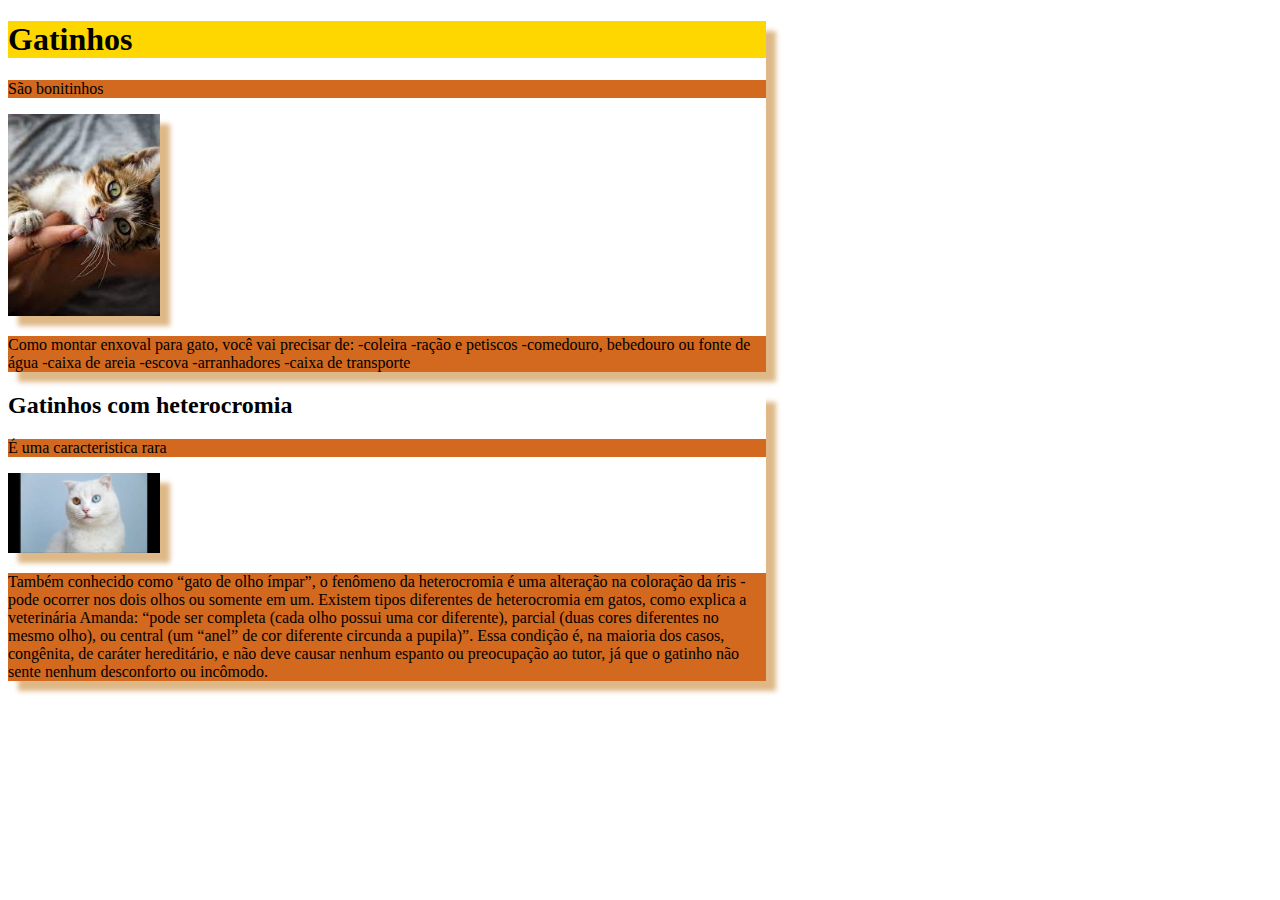
<file: index.html>
<!DOCTYPE html>
<html lang="en">
<head>
	<meta charset="UTF-8">
	<meta name="viewport" content="width=device-width, initial-scale=1.0">
	<title>Aula imagem</title>
	<link rel="stylesheet" type="text/css" href="aula.css">
</head>
<body>
	<main>
		<section class="principal">
			<h1>Gatinhos</h1>
			<p>São bonitinhos</p>
			<img src="logo.jpeg" id="logo">
			<p> Como montar enxoval para gato, você vai precisar de:
				-coleira
				-ração e petiscos
				-comedouro, bebedouro ou fonte de água
				-caixa de areia
				-escova
				-arranhadores
				-caixa de transporte </p>


		</section>

		<div class="principal1">
			<h2>Gatinhos com heterocromia</h2>
			<p>É uma caracteristica rara</p>
			<img src="logo2.jpeg" id="logo2">
			<p>Também conhecido como “gato de olho ímpar”, o fenômeno da heterocromia é uma alteração na coloração da íris - pode ocorrer nos dois olhos ou somente em um. Existem tipos diferentes de heterocromia em gatos, como explica a veterinária Amanda: “pode ser completa (cada olho possui uma cor diferente), parcial (duas cores diferentes no mesmo olho), ou central (um “anel” de cor diferente circunda a pupila)”. Essa condição é, na maioria dos casos, congênita, de caráter hereditário, e não deve causar nenhum espanto ou preocupação ao tutor, já que o gatinho não sente nenhum desconforto ou incômodo.</p>
		</div>
		

</body>
</html>
</file>
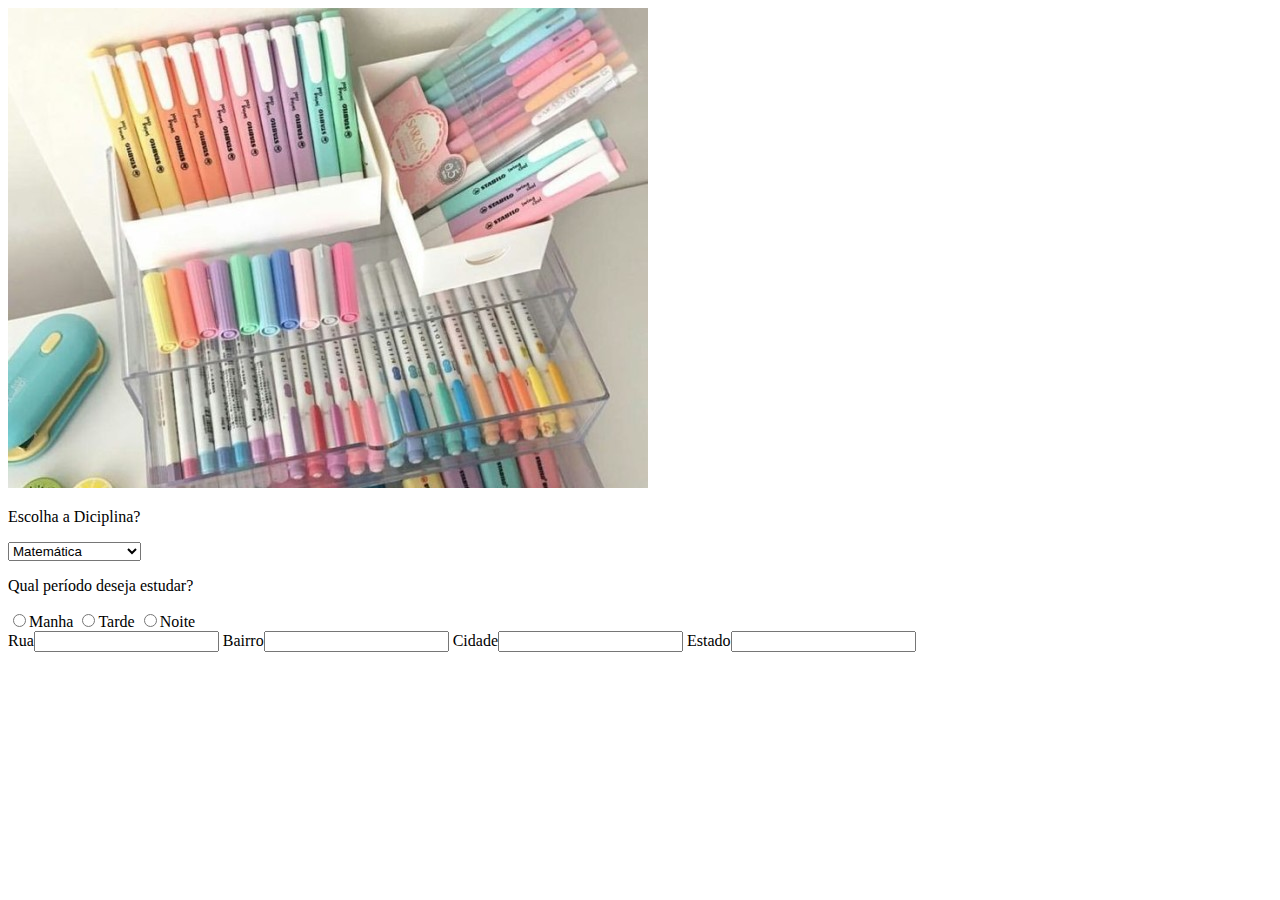
<file: aula.html>
<!DOCTYPE html>
<html lang="en">
<head>
	<meta charset="UTF-8">
	<meta name="viewport" content="width=device-width, initial-scale=1.0">
	<title>Document</title>
	<link rel="stylesheet" type="text/css" href="aula.css">
</head>
<body>
	<img id="imagem" src="material.jpg">
	<div class="pagina1">
	<p>Escolha a Diciplina?</p>

	<select>
<option>Matemática</option>
<option>Histótia</option>
<option>Geografia</option>
<option>Ciência</option>
<option>Lingua portuguesa</option>
</select>

<form>
	<div class="pagina2">
		<p> Qual período deseja estudar? </p>

		<label for="manha"><input type="radio" name="contato"
		value="manha">Manha</label>

        <label for="tarde"><input type="radio" name="contato"
		value="tarde">Tarde</label>

		<label for="noite"><input type="radio" name="contato"
		value="noite">Noite</label>
	</div>
</form>

<form>
	<label for="Rua">Rua<input type="text"id="Rua" class="input-padrao"></label>
	
	<label for="Bairro">Bairro<input type="text" id="Bairro" class="input-padrao"></label>
	
	<label for="Cidade">Cidade<input type="text" id="Cidade" class="input-padrao"></label>	

	<label for="Estado">Estado<input type="text"id="Estado" class="input-padrao"></label>
</form>

</div>
</body>
</html>
</file>
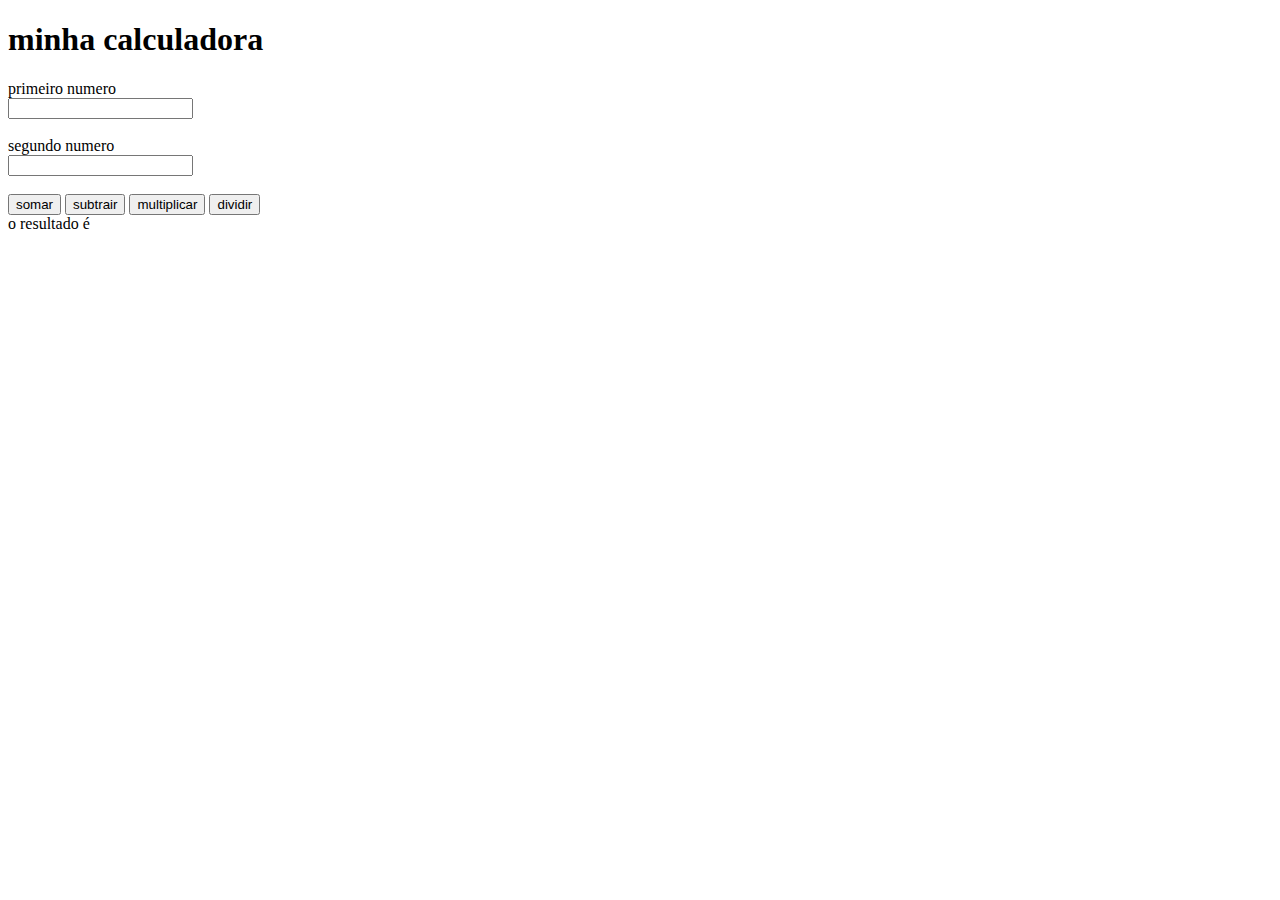
<file: calculadora.html>
<!DOCTYPE html>
<html lang="en">
<head>
	<meta charset="UTF-8">
	<meta name="viewport" content="width=device-width, initial-scale=1.0">
	<title>calculadora</title>
</head>
<body>
	<h1> minha calculadora</h1>
	primeiro numero<br/>
    <input id="n1" type="number"/> <br/> <br/>
	
	segundo numero<br/>
	<input id="n2" type="number"/> <br/> <br/>

	<button onclick="somar()"> somar </button>
	<button onclick="subitrair()"> subtrair </button>
	<button onclick="multiplicar()"> multiplicar </button>
	<button onclick="dividir()"> dividir </button>
	<br/>

	o resultado é <span></span>

	<script>
		var n1 = document.querySelector('#n1')
		var n2 = document.querySelector('#n2')
		var resultado = document.querySelector('span')

		function somar() {
			resultado.innerHTML=parseInt(n1.value)+parseInt(n2.value)
		}

		function subitrair() {
			resultado.innerHTML=parseInt(n1.value)-parseInt(n2.value)
		}

		function multiplicar() {
			resultado.innerHTML=parseInt(n1.value)*parseInt(n2.value)
		}

		function duvidir() {
			resultado.innerHTML+parseInt(n1.value)/parseInt(n2.value)
		}

	</script>

</body>
</html>
</file>
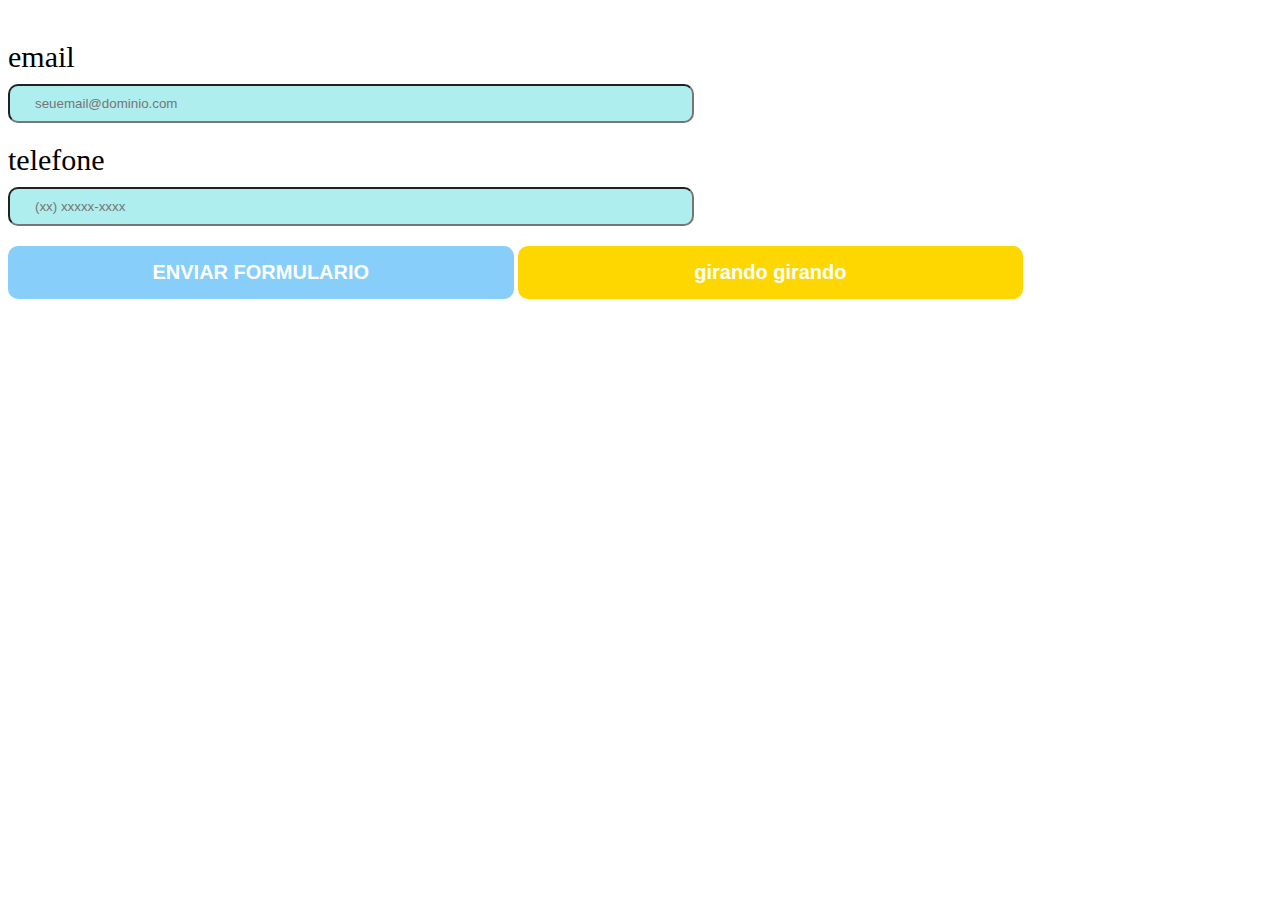
<file: formulario.html>
<!DOCTYPE html>
<html lang="en">
<head>
	<meta charset="UTF-8">
	<meta name="viewport" content="width=device-width, initial-scale=1.0">
	<title>Formulario</title>

	<link rel="stylesheet" href="form.css">

</head>
<body>
	<main>
		<form>
			<label for="email">email</label>
			<input type="email" id="email" class="input-padrao" required
			placeholder="seuemail@dominio.com">

			<label for="telefone">telefone</label>
			<input type="tel" id="telefone" class="input-padrao" required
			placeholder="(xx) xxxxx-xxxx">

			<input type="submit" value="ENVIAR FORMULARIO" class="enviar">

			<input type="submit" value="girando girando" class="enviar3">

			
		</form>
	</main>
</body>
</html>
</file>
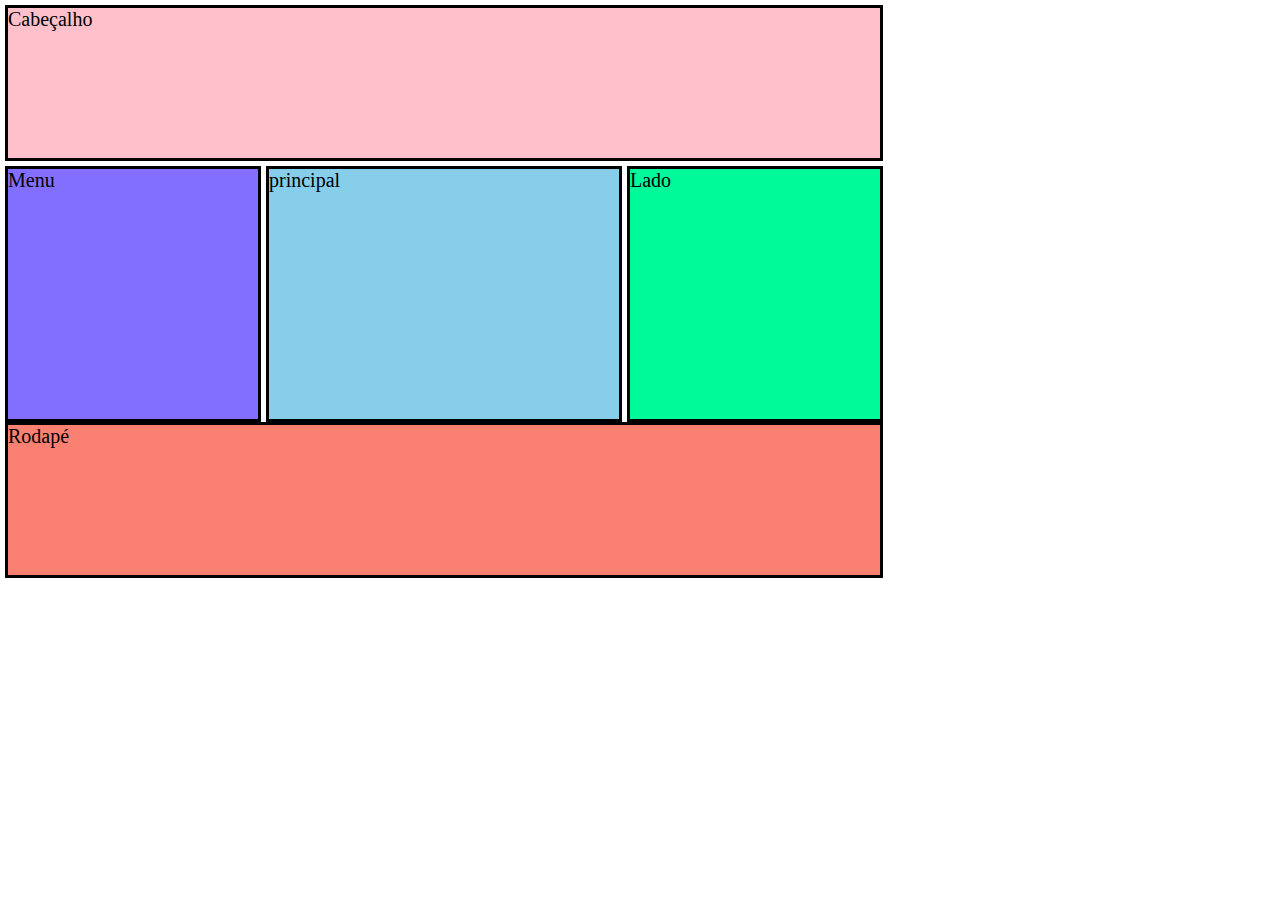
<file: pagina.html>
<!DOCTYPE html>
<html lang="en">
<head>
	<meta charset="UTF-8">
	<meta name="viewport" content="width=device-width, initial-scale=1.0">
	<title>pagina com divisões</title>
	<link rel="stylesheet" type="text/css" href="pagina.css">
</head>
<body>

	<div id="cabecalho">
		<p>Cabeçalho</p>
	</div>

	<div id="menu">
		<p>Menu</p>
	</div>

	<div id="principal">
		<p>principal</p>
	</div>

	<div id="lado">
		<p>Lado</p>
	</div>

	<div id="rodape">
		<p>Rodapé</p>
	</div>

</body>
</html>
</file>
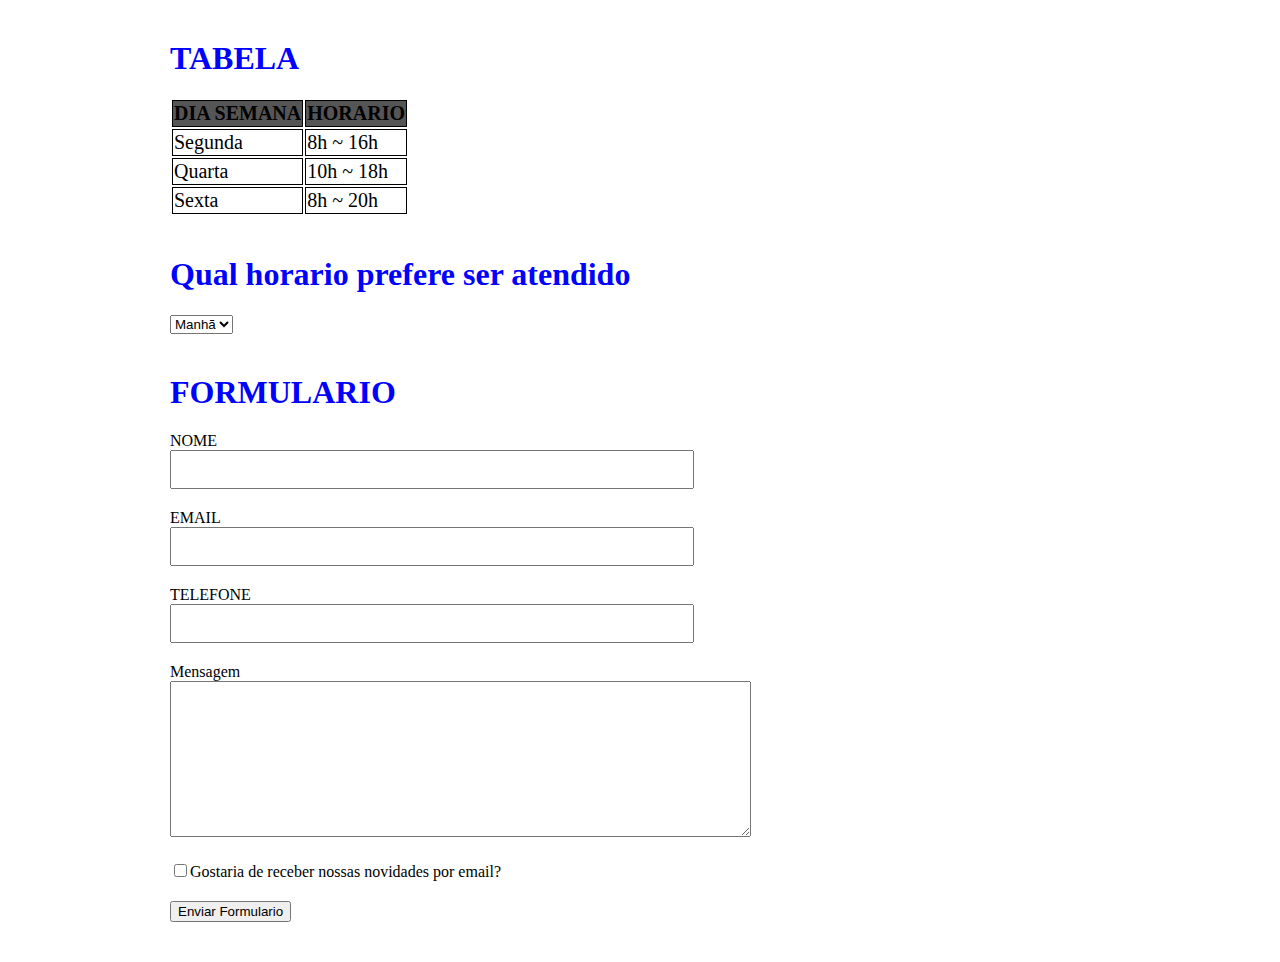
<file: prova.html>
<!DOCTYPE html>
<html lang="en">

<head>
	<meta charset="UTF-8">
	<meta name="viewport" content="width=device-width, initial-scale=1.0">
	<title>prova</title>
	<link rel="stylesheet" type="text/css" href="prova.css">
</head>
<body>
	<main>
		<form>
			<table>
				<thead>

					<h1>TABELA</h1>

				<tr>
					<td>DIA SEMANA</td>
					<td>HORARIO</td>
			    </tr>
				</thead>

				<tr>
					<td>Segunda</td>
					<td>8h ~ 16h</td>
				</tr>
                
				<tr>
					<td>Quarta</td>
					<td>10h ~ 18h</td>
				</tr>

				<tr>
					<td>Sexta</td>
					<td>8h ~ 20h</td>
				</tr>
            </thead>
        </table>
    </form>



	<div>
<h1>Qual horario prefere ser atendido</h1>
<select>
<option>Manhã</option>
<option>tarde</option>
<option>noite</option>
</select>
</div>

<main>
<form>
	<h1>FORMULARIO</h1>
	<label for="NOME">NOME<input type="text"id="NOME" class="input-padrao"></label>
	
	<label for="EMAIL">EMAIL<input type="text" id="EMAIL" class="input-padrao"></label>
	
	<label for="TELEFONE">TELEFONE<input type="text" id="TELEFONE" class="input-padrao"></label>	

	<label for="mensagem">Mensagem</label>
<textarea cols="70" rows="10" id="mensagem"></textarea>

<div>
<label class="checkbox"> <input type="checkbox">Gostaria de receber nossas novidades por email?</label>
<input type="submit"value="Enviar Formulario">
</div>
</file>
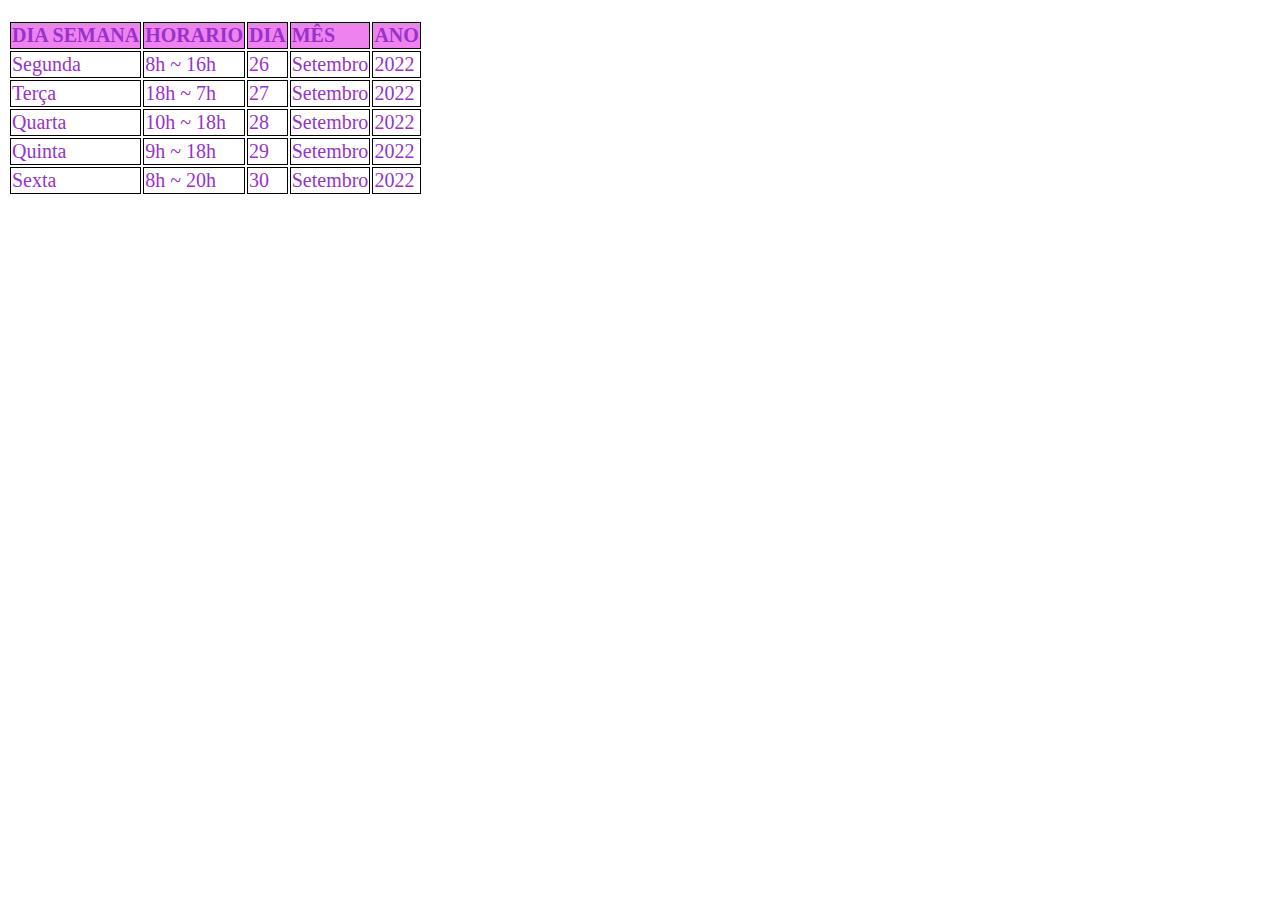
<file: tabela.html>
<!DOCTYPE html>
<html lang="en">
<head>
	<meta charset="UTF-8">
	<meta name="viewport" content="width=device-width, initial-scale=1.0">
	<title>Tabela</title>
	<link rel="stylesheet" type="text/css" href="tabela.css">
</head>
<body>
	<main>
		<form>
			<table>
				<thead>

				<tr>
					<td>DIA SEMANA</td>
					<td>HORARIO</td>
					<td>DIA</td>
					<td>MÊS</td>
					<td>ANO</td>
			    </tr>
				</thead>

				<tr>
					<td>Segunda</td>
					<td>8h ~ 16h</td>
					<td>26</td>
					<td>Setembro</td>
					<td>2022</td>
				</tr>
                 
                <tr>
                	<td>Terça</td>
                	<td>18h ~ 7h</td>
                	<td>27</td>
                	<td>Setembro</td>
                    <td>2022</td>
                </tr>

				<tr>
					<td>Quarta</td>
					<td>10h ~ 18h</td>
                    <td>28</td>
                    <td>Setembro</td>
                    <td>2022</td>
				</tr>

                <tr>
                	<td>Quinta</td>
                	<td>9h ~ 18h</td>
                	<td>29</td>
                	<td>Setembro</td>
                	<td>2022</td>
                </tr>

				<tr>
					<td>Sexta</td>
					<td>8h ~ 20h</td>
					<td>30</td>
					<td>Setembro</td>
					<td>2022</td>
				</tr>

</body>
</html>
</file>
<file: aula.css>
main p{
	background: chocolate;
}

main h1{
	background: gold;
}
#logo{
	width: 20%;
	opacity: 1.2;
	box-shadow: 10px 10px 5px burlywood;
}

.principal{
	width: 60%;
	opacity:1.2;
	box-shadow: 10px 10px 5px burlywood;
}

main p{
	background: chocolate;
}

main h1{
	background: gold;
}
#logo2{
	width: 20%;
	opacity: 1.2;
	box-shadow: 10px 10px 5px burlywood;
}

.principal1{
	width: 60%;
	opacity:1.2;
	box-shadow: 10px 10px 5px burlywood;
}
</file>
<file: form.css>
form{
	margin: 40px 0;
}

form label{
	display: block;
	font-size: 30px;
	margin: 0 0 10px;
}

.input-padrao{
	display: block;
	margin: 0 0 20px;
	padding: 10px 25px;
	width: 50%;
	background: #AFEEEE;
	border-radius: 10px;
	cursor: pointer;
}

.enviar{
	width: 40%;
	padding: 15px 0;
	background: #87CEFA;
	color: white;
	font-size: 20px;
	font-weight: bold;
	border: none;
	border-radius: 10px;
	transition: 5s all;
	cursor: pointer;
}

.enviar:hover{
	background: #00F5FF;
	transform: scale(1.5);
}

.enviar3{
	background: #FFD700;
	color: white;
	font-size: 20px;
	font-weight: bold;
	border: none;
	border-radius: 10px;
	transition: 5s all;
	cursor: pointer;
	width: 40%;
	padding: 15px 0;
}

.enviar3:hover{
	background: #1E90FF;
	transform: scale(1.5);
	transform: rotate(1000deg);
}
</file>
<file: pagina.css>
body p{
	font-size: 20px;
}

*{
	margin: 0;
	padding: 0;
}

#cabecalho{
	height: 150px;
	width: 872px;
	background: pink;
	margin: 0 auto;
	margin-left: 5px;
	margin-top: 5px;
	border: solid;
}

#menu{
	height: 250px;
	width: 250px;
	background: #836FFF;
	float: left;
	margin-left: 5px;
	margin-top: 5px;
	border: solid;
}

#principal{
	height: 250px;
	width: 350px;
	background: #87CEEB;
	float: left;
	margin-left: 5px;
	margin-top: 5px;
	border: solid;
}

#lado{
	height: 250px;
	width: 250px;
	background: #00FA9A;
	float: left;
	margin-left: 5px;
	margin-top: 5px;
	border: solid;
}

#rodape{
	height: 150px;
	width: 872px;
	background: #FA8072;
	clear: both;
	margin: 0 auto;
	margin-left: 5px;
	margin-top: 5px;
	border: solid;
}
</file>
<file: prova.css>
table{
	margin: 20px 0 40px;
}
thead{
	background: #555555;
	color: white;
	font-weight: bold;
}
tr,td{
	border: 1px solid #000000;
	font-size: 20px;
	color: black;
}

main {
width: 940px;
margin: 0 auto;
color: blue;
}

form {
 margin: 40px  0;
 color: blue;
}

form label, form p {
  display: block; 
  font-size: 20px
   margin: 0 0 20px;
   color: black;
    
    }
.input-padrao {  
	display: block; 
	 margin: 0 0 20px;
	   padding: 10px 25px; 
	    width: 50%;
}
.checkbox {
margin: 20px 0;
}
form p{
	color: blue;
}
</file>
<file: tabela.css>
table{
	margin: 20px 0 40px;
}
thead{
	background: violet;
	color: pink;
	font-weight: bold;
}
tr,td{
	border: 1px solid #000000;
	font-size: 20px;
	color: darkorchid;
}
</file>
